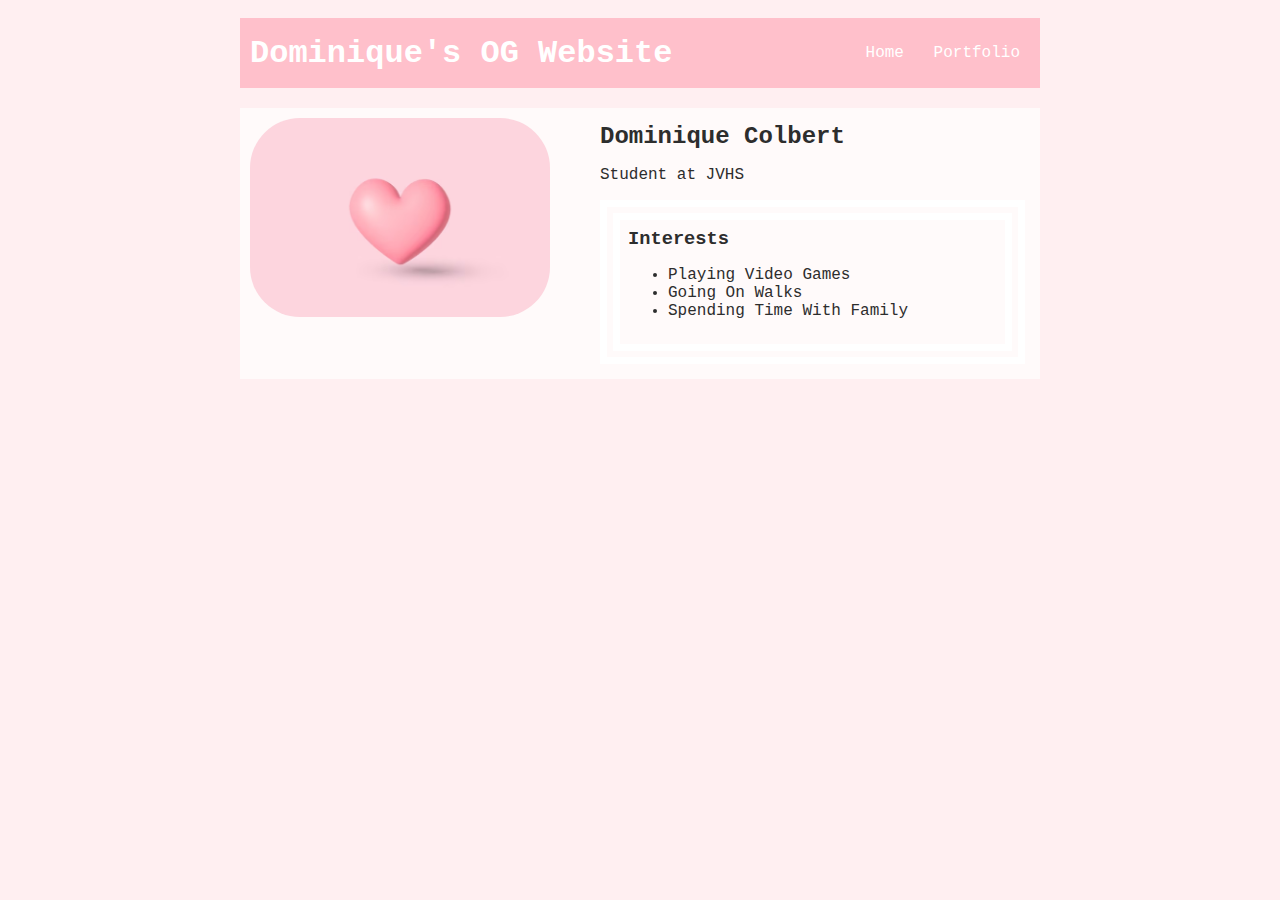
<file: index.html>
<!DOCTYPE HTML>
<html>
    <head>
        <title>Dominique Colbert's First Website</title>
        <link rel="stylesheet" href="style.css">
    </head>

    <body>
       <!-- All content goes here -->
       <div id="all-contents"> 
        <nav>
            <h1>Dominique's OG Website  </h1>
            <ul id="nav-ul">
                <li class="nav-li">
                 <a href="index.html">Home</a>
                </li>
                <li class="nav-li">
                 <a href="portfolio.html">Portfolio</a>
                </li>
            </ul>
        </nav>

        <main>
            <!-- Sidebar section -->
            <div class="sidebar">
                <img class="sidebar-img" src="images/3d-pink-heart-pink-background-illustration_36358-963 (1).avif">
            </div>

             <!-- Content section -->
            <div class="content">
                <h2> Dominique Colbert</h2>
                <p> Student at JVHS</p>
                <!-- Interests section -->
                <div id="interests">
                    <h3> Interests</h3>
                    <ul>
                        <li>Playing Video Games</li>
                        <li>Going On Walks</li>
                        <li>Spending Time With Family</li>
                    </ul>
                </div>
            </div>

        </main>

    </div>
    </body>
</html>
</file>
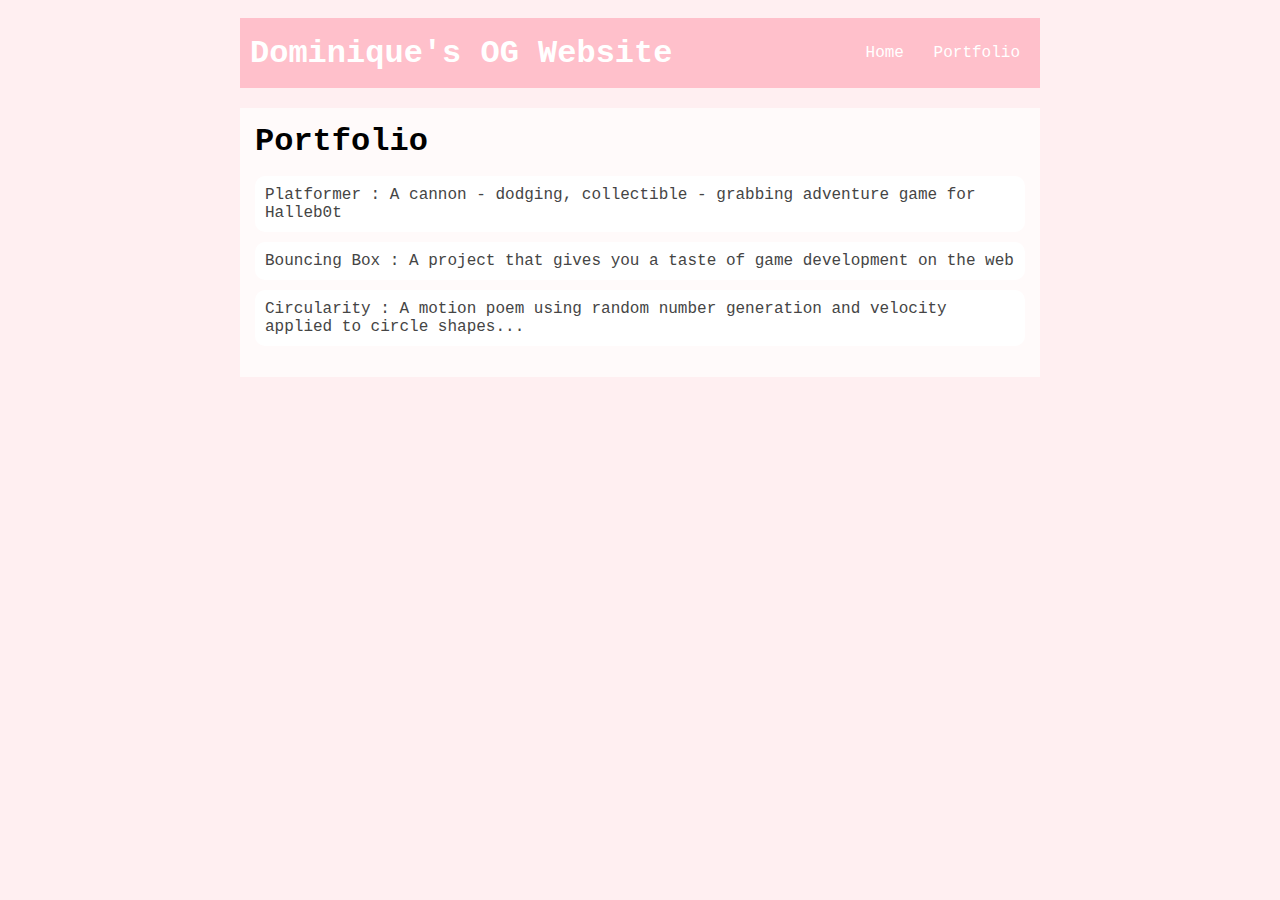
<file: portfolio.html>
<!DOCTYPE HTML>
<html>
    <head>
        <title>Dominique's Portfolio Info</title>
        <link rel="stylesheet" href="style.css" >
    </head>

    <body>
      <div id="all-contents">
        <nav>
            <h1>Dominique's OG Website</h1>
            <ul id="nav-ul">
               <li class="nav-li">
               <a class="nav-a" href="index.html">Home</a>
             </li>
             <li class="nav-li">
               <a class="nav-a" href="portfolio.html">Portfolio</a>
             </li>
         </ul>
        </nav>
        <main>
            <div class="content">
                <h1>Portfolio</h1>
                <ul id="portfolio">
                    <li><a href="projects/platformer/">Platformer : A cannon - dodging, collectible - grabbing adventure game for Halleb0t</a></li>
                    <li><a href="projects/bouncing-box/">Bouncing Box : A project that gives you a taste of game development on the web </a></li>
                    <li><a href="projects/circularity/">Circularity : A motion poem using random number generation and velocity applied to circle shapes...</a></li>
                </ul>
            </div>
        </main>
      </div>
    </body>
</html>
</file>
<file: style.css>
body {
    background: rgb(255, 239, 241);
    color: rgb(45, 45, 45);
    padding: 10px;
    font-family: 'Courier New', Courier, monospace;
}
#all-contents {
  max-width: 800px;
    margin: auto;
}

/* navigation menu */
nav {
    background: rgb(255, 192, 203);
   margin: 0 auto;
   margin-bottom: 20px;
    display: flex;
    padding: 10px;
}
h1 {
    display: flex;
    align-items: center;
    color: white;
    flex: 1;
    margin: 0;
}
#nav-ul {
    list-style-image: none;
}
.nav-li {
    display: inline-block;
    padding: 0 10px;
}
a {
    text-decoration: none;
    color: #fff;
}

/* main container area beneath menu */
main {
    background: rgb(255, 250, 250);
    display: flex;
}
.sidebar {
    margin-right: 25px;
    padding: 10px;
}
.sidebar-img {
    width: 300px;
    border: 40px white;
    border-radius: 50px;
}
.content {
    flex: 1;
    padding: 15px;
}

/* portfolio styles */
#interests {
    border: 20px white double;
    padding: 8px;
}
h2, h3 {
    margin: 0px;
}
         /* portfolio styles */
         .content h1 {
            color: black;
        }

        #portfolio {
            list-style-type: none;
            padding-left: 0;
        }

        #portfolio li {
            background: #fff;
            padding: 10px;
            border-radius: 10px;
            margin-bottom: 10px;
        }

        #portfolio li:hover {
            background: #eee;
        }

        #portfolio a {
            text-decoration: none;
            color: #454545;
        }
            /* responsive web design */
            @media screen and (min-width: 120px) and (max-width: 1080px) {
                main {
                  height: 100ch;
                  zoom: 1.5;
                  display: grid;
                }
  
                h1 {
                  font-size: 44px;
                }
  
                h2 {
                  font-size: 42px;
                }
  
                h3 {
                  font-size: 36px;
                }
  
                #all-contents {
                  height: 100ch;
                  margin: none;
                }
  
                a {
                  font-size: 42px;
                }
  
                .sidebar {
                  margin-right: 0px;
                  justify-content: center;
                  align-items: center;
                }
  
                .sidebar-img {
                  width: 100%;
                }
  
                p,
                li {
                  font-size: 24px;
                }
  
                .content {
                  align-content: center;
                  justify-content: center;
                }
            }
</file>
